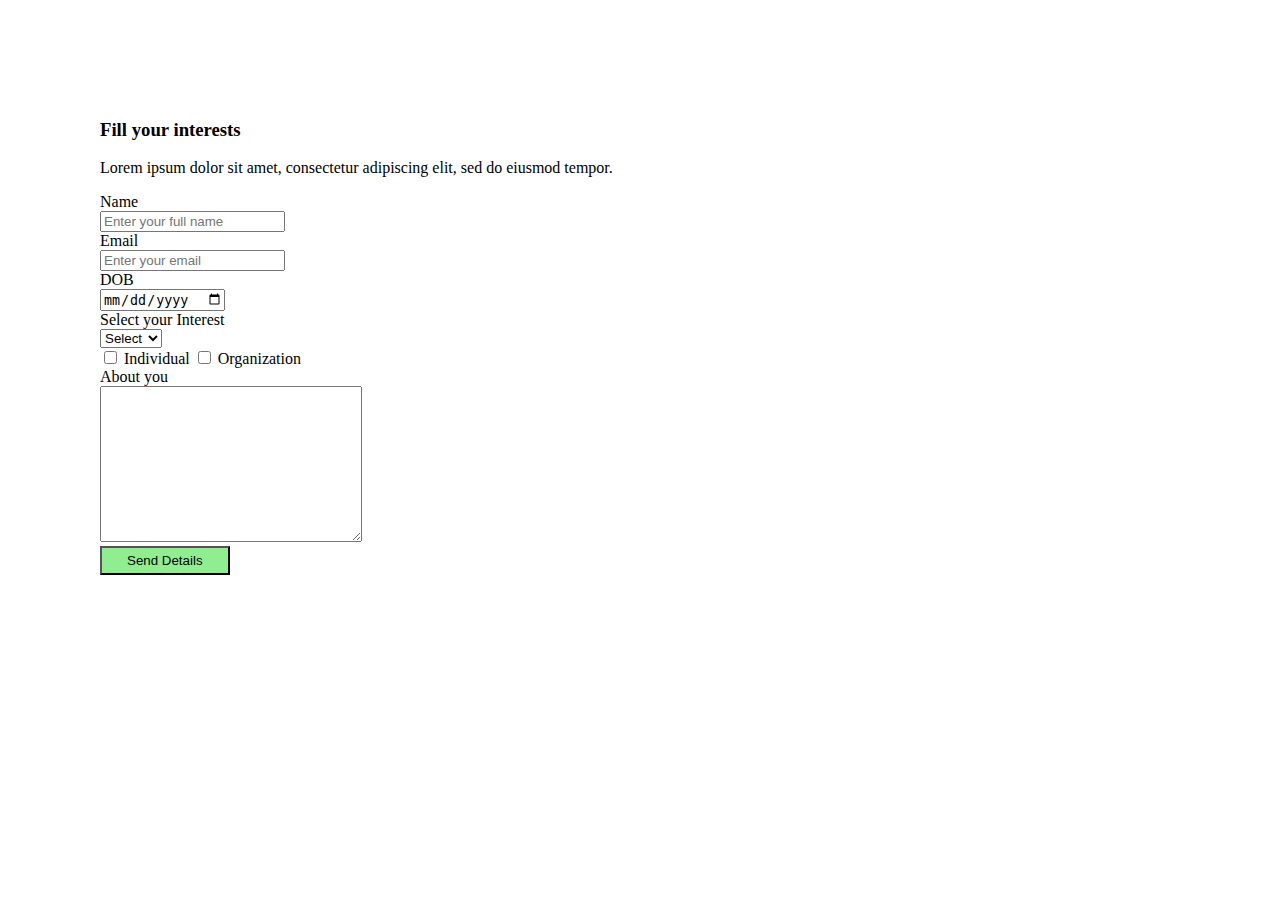
<file: index.html>
<!DOCTYPE html>
<html>
    <head>
        <meta charset="utf-8">
        <meta http-equiv="X-UA-Compatible" content="IE=edge">
        <title>My Pakistan</title>
        <meta name="description" content="">
        <meta name="viewport" content="width=device-width, initial-scale=1">
        <link rel="stylesheet" href="style.css">
    </head>
    <body>
        

        <div class="forms">
            <div class="formsleft">
                <div>
                    <h3>Fill your interests</h3>

                    <p>Lorem ipsum dolor sit amet, consectetur adipiscing elit, sed do eiusmod tempor.</p>
                </div>
                <form action="#">
                    <div>
                        <label for="name">Name</label><br>
                        <input type="text" id="name" placeholder="Enter your full name">
                    </div>
    
                    <div>
                        <label for="email">Email</label><br>
                        <input type="email" id="email" placeholder="Enter your email">
                    </div>
    
                    <div>
                        <label for="dob">DOB</label><br>
                        <input type="date" id="dob">
                    </div>
    
                    <div>
                        <label for="interest">Select your Interest</label><br>
                        <select name="interest" id="interest">
                            <option value="">Select</option>
                            <option value="saab">SQA</option>
                            <option value="mercedes">WEB</option>
                            <option value="audi">MERN</option>
                          </select>
                    </div>
    
                    <div>
                        <input type="checkbox" id="individual" name="individual" value="individual">
                        <label for="individual"> Individual</label>
                        <input type="checkbox" id="organization" name="organization" value="organization">
                        <label for="organization"> Organization</label><br>
                    </div>
    
                    <div>
                        <label for="about">About you</label><br>
                        <textarea name="about" id="about" cols="30" rows="10"></textarea>
                    </div>
    
                    <div>
                        <button type="submit" onclick="validate()">
                            Send Details
                        </button>
                    </div>
                </form>
            </div>

            <script src="script.js"></script>

    </body>
</html>
</file>
<file: style.css>
body{
    margin: 100px;
}

.formsleft{
    float: left;
    width: 50%;
}

button{
    text-decoration: none;
    color: black;
    background-color: lightgreen;
    padding: 5px 25px;
    margin: 0;

}
</file>
